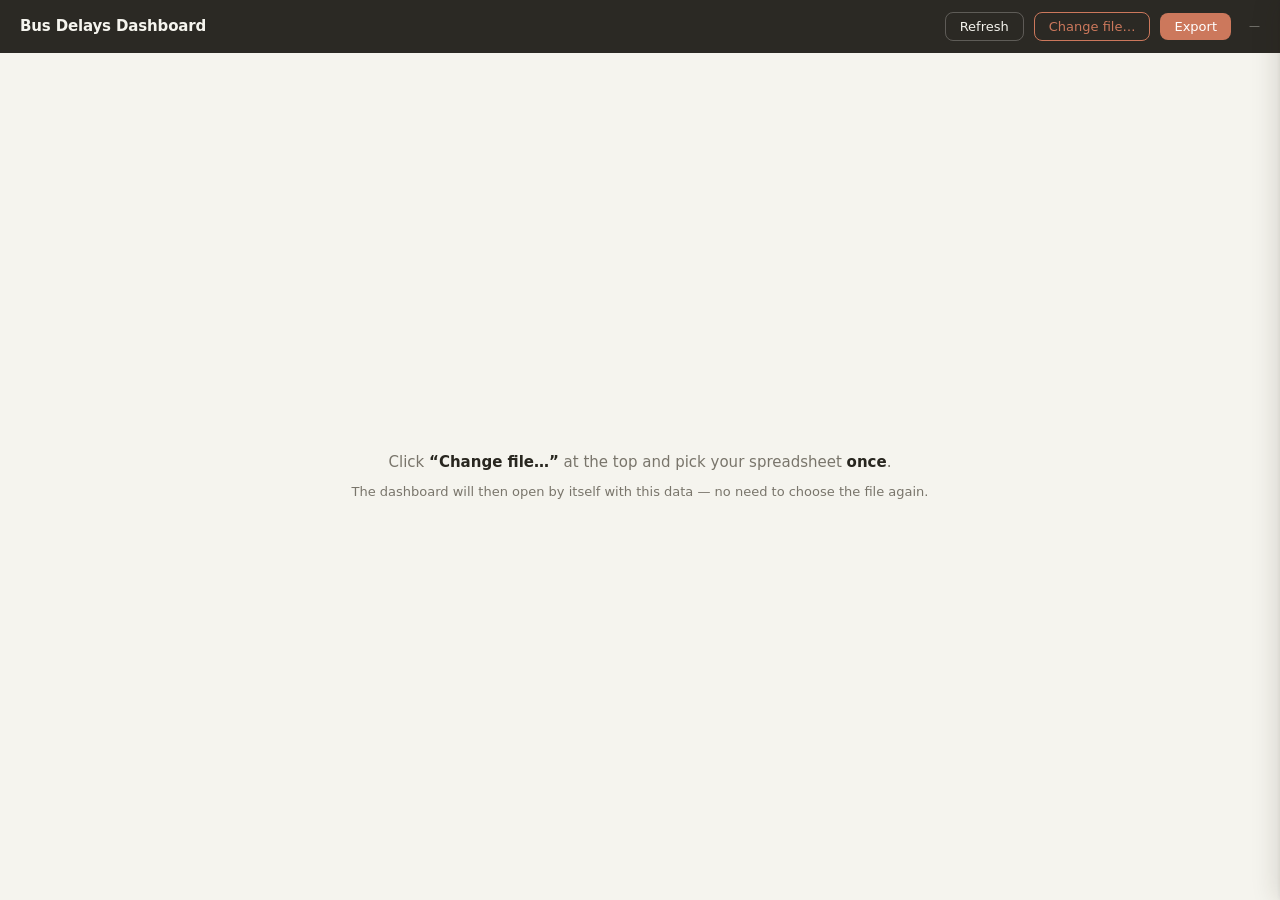
<file: src/web/standalone.html>
<!doctype html>
<html lang="en" dir="auto">
<head>
<meta charset="utf-8">
<title>Bus Delays Dashboard</title>
<link rel="stylesheet" href="styles.css">
</head>
<body>
  <header>
    <span class="app-title">Bus Delays Dashboard</span>
    <div class="spacer"></div>
    <button id="btn-refresh" class="secondary">Refresh</button>
    <button id="btn-file" class="secondary">Change file…</button>
    <button id="btn-export" class="primary">Export</button>
    <span class="path" id="path">—</span>
  </header>

  <input type="file" id="hidden-file-input" accept=".xlsx,.xls" style="display:none">

  <div id="first-hint" style="flex:1;display:flex;flex-direction:column;align-items:center;justify-content:center;gap:6px;padding:48px 20px;text-align:center;color:var(--muted);font-size:15px;line-height:1.7">
    <div>Click <b style="color:var(--ink)">“Change file…”</b> at the top and pick your spreadsheet <b style="color:var(--ink)">once</b>.</div>
    <div style="font-size:13px">The dashboard will then open by itself with this data — no need to choose the file again.</div>
  </div>

  <div id="dash" style="display:none">
    <section class="totals-strip" id="totals-strip"></section>
    <section class="controls">
      <label>Sort by
        <select id="sort-by">
          <option value="total_late">Total Late</option>
          <option value="cases">Cases</option>
          <option value="avg_late">Avg Late</option>
        </select>
      </label>
      <label>Employee
        <div class="emp-wrap">
          <input id="f-emp" type="search" placeholder="name / no">
          <div id="emp-suggest" class="suggest" hidden></div>
        </div>
      </label>
      <label>From <input id="f-from" type="date"></label>
      <label>To <input id="f-to" type="date"></label>
      <label class="clear-wrap">
        <span class="label-spacer">&nbsp;</span>
        <button id="btn-clear" class="secondary clear-btn">Clear</button>
      </label>
    </section>
    <div class="scroll-area" id="scroll-area">
      <div class="cards-grid" id="cards-grid"></div>
    </div>
  </div>

  <div id="emp-overlay" class="emp-overlay"></div>

  <aside id="emp-drawer" class="emp-drawer" role="dialog" aria-modal="true" aria-label="Employee details">
    <div class="drawer-header">
      <div class="drawer-title-block">
        <span class="drawer-label">EMPLOYEES</span>
        <span class="drawer-city" id="drawer-city" dir="auto"></span>
      </div>
      <span class="drawer-count" id="drawer-count"></span>
      <button id="drawer-close" class="drawer-close" aria-label="Close">&times;</button>
    </div>
    <div class="drawer-body" id="drawer-body"></div>
  </aside>
<script src="xlsx.full.min.js"></script>
<script src="engine.js"></script>
<script src="web-app.js"></script>
</body>
</html>
</file>
<file: src/web/styles.css>
/* ── Design tokens ──────────────────────────────────────────── */
:root {
  --bg:          #F5F4EE;
  --surface:     #FFFFFF;
  --border:      #E7E3D9;
  --ink:         #28261F;
  --muted:       #79756B;
  --clay:        #CC785C;
  --clay-deep:   #B0613F;
  --header-bg:   #2B2924;
  --header-fg:   #F5F4EE;
  --ok:          #5E8C61;
  --warn:        #C7972F;
  --bad:         #B5482E;
  --shadow:      0 1px 3px rgba(40,33,20,.08), 0 1px 2px rgba(40,33,20,.04);
  --shadow-lg:   0 4px 12px rgba(40,33,20,.12), 0 2px 4px rgba(40,33,20,.06);
  --radius-card: 12px;
  --radius-ctrl: 8px;
  --font:        "Segoe UI", system-ui, -apple-system, sans-serif;
}

/* ── Reset ──────────────────────────────────────────────────── */
*, *::before, *::after { box-sizing: border-box; }
html, body {
  height: 100%;
  margin: 0;
}
body {
  font: 14px/1.5 var(--font);
  color: var(--ink);
  background: var(--bg);
  width: 100%;
  display: flex;
  flex-direction: column;
  height: 100vh;
}

/* ── Header ─────────────────────────────────────────────────── */
header {
  display: flex;
  align-items: center;
  gap: 10px;
  padding: 12px 20px;
  background: var(--header-bg);
  color: var(--header-fg);
  position: sticky;
  top: 0;
  z-index: 100;
  flex-shrink: 0;
}
header .app-title {
  font-size: 15px;
  font-weight: 700;
  letter-spacing: -.01em;
  color: var(--header-fg);
  margin-right: 6px;
}
header .spacer { flex: 1; }
header .path {
  font-size: 11px;
  color: rgba(245,244,238,.45);
  max-width: 34%;
  overflow: hidden;
  text-overflow: ellipsis;
  white-space: nowrap;
  margin-left: 8px;
}

/* ── Buttons ─────────────────────────────────────────────────── */
button {
  font: 13px/1 var(--font);
  padding: 7px 14px;
  border-radius: var(--radius-ctrl);
  cursor: pointer;
  transition: background .15s, box-shadow .15s;
  white-space: nowrap;
}
button.primary {
  background: var(--clay);
  color: #fff;
  border: none;
}
button.primary:hover { background: var(--clay-deep); }
button.secondary {
  background: transparent;
  color: var(--header-fg);
  border: 1px solid rgba(245,244,238,.25);
}
button.secondary:hover { background: rgba(245,244,238,.08); }

/* Clear button lives outside header — override colour */
button.clear-btn {
  background: var(--surface);
  color: var(--ink);
  border: 1px solid var(--border);
  height: 38px;
  padding: 0 16px;
}
button.clear-btn:hover { background: var(--bg); }

/* Change-file button — clay accent outline; reads as actionable without
   overshadowing the filled Export (primary) button */
button#btn-file {
  border: 1.5px solid var(--clay);
  color: var(--clay);
  background: transparent;
}
button#btn-file:hover {
  background: var(--clay);
  color: #fff;
}

/* ── Totals strip ────────────────────────────────────────────── */
/* CHANGE 1: bigger, more dominant KPI strip */
.totals-strip {
  display: flex;
  gap: 14px;
  padding: 18px 20px 6px;
  flex-wrap: wrap;
  width: 100%;
  flex-shrink: 0;
}
.t-card {
  background: var(--surface);
  border-radius: var(--radius-card);
  box-shadow: var(--shadow-lg);
  padding: 20px 24px 18px;
  min-width: 130px;
  flex: 1;
  position: relative;
  overflow: hidden;
}
.t-card::before {
  content: "";
  position: absolute;
  top: 0; left: 0; right: 0;
  height: 4px;
  background: var(--clay);
  border-radius: var(--radius-card) var(--radius-card) 0 0;
}
.t-card.hero::before { height: 5px; background: var(--clay-deep); }
.t-card .t-val {
  font-size: 36px;
  font-weight: 800;
  line-height: 1;
  color: var(--ink);
  letter-spacing: -.02em;
}
.t-card.hero .t-val {
  color: var(--clay);
  font-size: 44px;
}
.t-card .t-label {
  font-size: 11px;
  color: var(--muted);
  margin-top: 6px;
  text-transform: uppercase;
  letter-spacing: .05em;
  font-weight: 600;
}

/* ── Controls row ────────────────────────────────────────────── */
/* CHANGE 2: centered slicers */
.controls {
  display: flex;
  gap: 12px;
  padding: 10px 20px;
  flex-wrap: wrap;
  align-items: flex-end;
  width: 100%;
  flex-shrink: 0;
  justify-content: center;
}
.controls label {
  font-size: 10px;
  font-weight: 600;
  color: var(--muted);
  text-transform: uppercase;
  letter-spacing: .06em;
  display: flex;
  flex-direction: column;
  gap: 5px;
}
.controls .label-spacer {
  display: block;
  font-size: 10px;
  line-height: 1;
  user-select: none;
}

/* unified base for all form controls */
.controls select,
.controls input[type=search],
.controls input[type=date],
.controls input[type=text],
.controls input {
  font: 13px/1 var(--font);
  color: var(--ink);
  background: var(--surface);
  border: 1px solid var(--border);
  border-radius: var(--radius-ctrl);
  padding: 0 12px;
  height: 38px;
  outline: none;
  transition: border-color .15s, box-shadow .15s;
  min-width: 120px;
  -webkit-appearance: none;
  -moz-appearance: none;
  appearance: none;
}

/* hover */
.controls select:hover,
.controls input[type=search]:hover,
.controls input[type=date]:hover,
.controls input[type=text]:hover,
.controls input:hover {
  border-color: #D8D3C7;
}

/* focus */
.controls select:focus,
.controls input[type=search]:focus,
.controls input[type=date]:focus,
.controls input[type=text]:focus,
.controls input:focus {
  border-color: var(--clay);
  box-shadow: 0 0 0 3px rgba(204,120,92,.18);
}

/* custom select arrow — muted chevron SVG */
.controls select {
  background-image: url("data:image/svg+xml,%3Csvg xmlns='http://www.w3.org/2000/svg' width='12' height='8' viewBox='0 0 12 8'%3E%3Cpath d='M1 1l5 5 5-5' stroke='%2379756B' stroke-width='1.5' fill='none' stroke-linecap='round' stroke-linejoin='round'/%3E%3C/svg%3E");
  background-repeat: no-repeat;
  background-position: right 10px center;
  padding-right: 30px;
  cursor: pointer;
}

/* employee search — slightly wider */
.controls input[type=search],
.controls input[type=text] {
  min-width: 160px;
}

/* employee autocomplete wrapper */
.emp-wrap {
  position: relative;
}

/* suggestions dropdown */
.suggest {
  position: absolute;
  top: 100%;
  left: 0;
  right: 0;
  z-index: 20;
  background: var(--surface);
  border: 1px solid var(--border);
  border-radius: var(--radius-ctrl);
  box-shadow: var(--shadow-lg);
  max-height: 240px;
  overflow-y: auto;
  margin-top: 4px;
}
.suggest[hidden] { display: none; }
.suggest-item {
  padding: 8px 12px;
  cursor: pointer;
  font-size: 13px;
  color: var(--ink);
  border-bottom: 1px solid var(--border);
}
.suggest-item:last-child { border-bottom: none; }
.suggest-item:hover { background: var(--bg); }

/* date inputs */
.controls input[type=date] {
  min-width: 140px;
}

/* date picker indicator */
.controls input[type=date]::-webkit-calendar-picker-indicator {
  opacity: .55;
  cursor: pointer;
}
.controls input[type=date]::-webkit-calendar-picker-indicator:hover {
  opacity: .85;
}

/* placeholder text */
.controls input::placeholder {
  color: var(--muted);
  opacity: .7;
}

/* ── Scroll area (fills remaining height, contains grid + table) */
.scroll-area {
  flex: 1;
  min-height: 0;
  overflow-y: auto;
}

/* ── Cards grid ──────────────────────────────────────────────── */
/* Column count set dynamically by JavaScript based on city count */
.cards-grid {
  display: grid;
  gap: 12px;
  padding: 10px 20px 20px;
  width: 100%;
}

/* ── Data card — compact secondary ──────────────────────────── */
.d-card {
  background: var(--surface);
  border-radius: var(--radius-card);
  box-shadow: var(--shadow);
  padding: 10px 13px 9px;
  display: flex;
  flex-direction: column;
  border: 1px solid var(--border);
  transition: transform .15s, box-shadow .15s, opacity .2s, border-color .15s, background .15s;
  cursor: pointer;
}
.d-card:hover {
  transform: translateY(-1px);
  box-shadow: var(--shadow-lg);
}

/* ── Cross-filter states ─────────────────────────────────────── */
.d-card.card-selected {
  border: 2px solid var(--clay);
  background: rgba(204,120,92,.06);
}
.d-card.card-selected:hover {
  transform: translateY(-1px);
  box-shadow: var(--shadow-lg);
}
.d-card.card-dim {
  opacity: 0.45;
}
.d-card.card-dim:hover {
  transform: none;
  box-shadow: var(--shadow);
}

/* city label above name */
.d-card .card-city-label {
  font-size: 9px;
  font-weight: 600;
  color: var(--muted);
  text-transform: uppercase;
  letter-spacing: .06em;
  margin-bottom: 1px;
}

.d-card .card-head {
  display: flex;
  justify-content: space-between;
  align-items: flex-start;
  gap: 6px;
  margin-bottom: 2px;
}
.d-card .card-title {
  font-size: 13px;
  font-weight: 700;
  color: var(--ink);
  line-height: 1.2;
  flex: 1;
  word-break: break-word;
}
.d-card .cases-badge {
  font-size: 10px;
  font-weight: 600;
  padding: 2px 6px;
  border-radius: 20px;
  background: rgba(204,120,92,.12);
  color: var(--clay);
  white-space: nowrap;
  flex-shrink: 0;
}
.d-card .cases-badge.cases-badge-neutral {
  background: var(--bg);
  color: var(--muted);
  border: 1px solid var(--border);
}
.d-card .card-sub {
  font-size: 11px;
  color: var(--muted);
  margin-bottom: 8px;
  line-height: 1.3;
}
.d-card .hero-metric {
  font-size: 26px;
  font-weight: 800;
  line-height: 1;
  margin-bottom: 6px;
}
.d-card .hero-unit {
  font-size: 12px;
  font-weight: 500;
  margin-left: 2px;
}
.sev-ok      { color: var(--ok); }
.sev-warn    { color: var(--warn); }
.sev-bad     { color: var(--bad); }
.sev-neutral { color: var(--muted); }

/* ── Delay-free city card — neutral/muted styling ────────────── */
.d-card.card-neutral {
  background: var(--surface);
  border-color: var(--border);
  opacity: 0.82;
}
.d-card.card-neutral .card-title {
  color: var(--muted);
}
.d-card.card-neutral .hero-metric {
  color: var(--muted);
}

/* Muted badge for delay-free cities */
.cases-badge-neutral {
  font-size: 10px;
  font-weight: 600;
  padding: 2px 6px;
  border-radius: 20px;
  background: var(--bg);
  color: var(--muted);
  border: 1px solid var(--border);
  white-space: nowrap;
  flex-shrink: 0;
}

.d-card .bar-track {
  height: 4px;
  background: var(--bg);
  border-radius: 3px;
  overflow: hidden;
  margin-bottom: 7px;
}
.d-card .bar-fill {
  height: 100%;
  border-radius: 3px;
  transition: width .3s ease;
}
.bar-fill.sev-ok   { background: var(--ok); }
.bar-fill.sev-warn { background: var(--warn); }
.bar-fill.sev-bad  { background: var(--bad); }
.bar-fill-neutral { background: var(--border); }
.d-card .card-foot {
  font-size: 10px;
  color: var(--muted);
  line-height: 1.4;
  margin-top: auto;
}

/* ── Empty state ─────────────────────────────────────────────── */
.empty-state {
  text-align: center;
  padding: 56px 20px;
  color: var(--muted);
  font-size: 14px;
  grid-column: 1 / -1;
}

/* ── Drawer backdrop overlay ─────────────────────────────────── */
.emp-overlay {
  position: fixed;
  inset: 0;
  background: rgba(40, 33, 20, 0.38);
  z-index: 200;
  opacity: 0;
  pointer-events: none;
  transition: opacity .25s ease;
}
.emp-overlay.overlay-visible {
  opacity: 1;
  pointer-events: auto;
}

/* ── Slide-in drawer ─────────────────────────────────────────── */
/* CHANGE 4: wider drawer ~540px */
.emp-drawer {
  position: fixed;
  top: 0;
  right: 0;
  width: 540px;
  max-width: 92vw;
  height: 100%;
  background: var(--surface);
  box-shadow: -4px 0 24px rgba(40, 33, 20, .14), -1px 0 4px rgba(40, 33, 20, .06);
  z-index: 210;
  display: flex;
  flex-direction: column;
  transform: translateX(100%);
  transition: transform .28s ease;
}
.emp-drawer.drawer-open {
  transform: translateX(0);
}

/* ── Drawer header ───────────────────────────────────────────── */
.drawer-header {
  display: flex;
  align-items: center;
  gap: 10px;
  padding: 16px 18px 14px;
  border-bottom: 1px solid var(--border);
  flex-shrink: 0;
  background: var(--surface);
}
.drawer-title-block {
  flex: 1;
  min-width: 0;
  display: flex;
  flex-direction: column;
  gap: 2px;
}
.drawer-label {
  font-size: 10px;
  font-weight: 700;
  color: var(--muted);
  text-transform: uppercase;
  letter-spacing: .07em;
}
.drawer-city {
  font-size: 16px;
  font-weight: 700;
  color: var(--ink);
  line-height: 1.2;
  white-space: nowrap;
  overflow: hidden;
  text-overflow: ellipsis;
}
.drawer-count {
  font-size: 12px;
  color: var(--muted);
  white-space: nowrap;
  flex-shrink: 0;
}
.drawer-close {
  font-size: 20px;
  line-height: 1;
  width: 32px;
  height: 32px;
  padding: 0;
  display: flex;
  align-items: center;
  justify-content: center;
  background: transparent;
  color: var(--muted);
  border: 1px solid var(--border);
  border-radius: 50%;
  cursor: pointer;
  flex-shrink: 0;
  transition: background .15s, color .15s;
}
.drawer-close:hover {
  background: var(--bg);
  color: var(--ink);
}

/* ── Drawer scrollable body ──────────────────────────────────── */
.drawer-body {
  flex: 1;
  overflow-y: auto;
  padding: 14px 14px 24px;
  display: flex;
  flex-direction: column;
  gap: 10px;
}

/* ── Employee card — CHANGE 5: big emp number, per-day rows ─── */
.emp-card {
  background: var(--bg);
  border: 1px solid var(--border);
  border-radius: var(--radius-card);
  padding: 14px 16px 12px;
  display: flex;
  flex-direction: column;
  gap: 8px;
  opacity: 0;
  animation: emp-fade-in .22s ease forwards;
}
@keyframes emp-fade-in {
  to { opacity: 1; }
}

/* Top row: big emp# + name block + summary badge */
.emp-card-top {
  display: flex;
  align-items: flex-start;
  gap: 12px;
}

/* The large employee number — primary identifier */
.emp-card-number {
  font-size: 36px;
  font-weight: 900;
  line-height: 1;
  color: var(--clay);
  letter-spacing: -.03em;
  flex-shrink: 0;
  min-width: 56px;
}

/* Name + route column */
.emp-card-info {
  flex: 1;
  min-width: 0;
  display: flex;
  flex-direction: column;
  gap: 2px;
  padding-top: 3px;
}
.emp-card-name {
  font-size: 14px;
  font-weight: 700;
  color: var(--ink);
  white-space: normal;
  word-break: break-word;
}
.emp-card-route {
  font-size: 11px;
  color: var(--muted);
  white-space: normal;
  word-break: break-word;
}

/* Summary: total late + cases — right side of top row */
.emp-card-summary {
  display: flex;
  flex-direction: column;
  align-items: flex-end;
  gap: 4px;
  flex-shrink: 0;
}
.emp-card-late {
  font-size: 18px;
  font-weight: 800;
  line-height: 1;
}
.emp-card-cases {
  font-size: 11px;
  font-weight: 600;
  padding: 2px 8px;
  border-radius: 20px;
  background: rgba(204, 120, 92, .12);
  color: var(--clay);
  white-space: nowrap;
}

/* Per-day breakdown table */
.emp-days {
  display: flex;
  flex-direction: column;
  gap: 0;
  border-top: 1px solid var(--border);
  padding-top: 8px;
  margin-top: 0;
}
.emp-day-row {
  display: flex;
  align-items: center;
  gap: 0;
  padding: 4px 0;
  border-bottom: 1px solid rgba(231,227,217,.5);
  font-size: 12px;
}
.emp-day-row:last-child { border-bottom: none; }
.emp-day-date {
  color: var(--muted);
  font-weight: 600;
  min-width: 46px;
  font-variant-numeric: tabular-nums;
}
.emp-day-late {
  flex: 1;
  color: var(--ink);
  font-weight: 600;
}
.emp-day-arrival {
  color: var(--muted);
  font-variant-numeric: tabular-nums;
  font-size: 11px;
  min-width: 42px;
  text-align: right;
}

.drawer-empty {
  text-align: center;
  padding: 40px 20px;
  color: var(--muted);
  font-size: 13px;
}

/* ── Delay-free employee card — muted variant ────────────────── */
.emp-card.emp-card-neutral {
  opacity: 0.75;
  border-style: dashed;
}
.emp-card-number-neutral {
  color: var(--muted) !important;
}
.emp-card-late-neutral {
  font-size: 18px;
  font-weight: 800;
  line-height: 1;
  color: var(--muted);
}
.emp-card-cases-neutral {
  font-size: 11px;
  font-weight: 600;
  padding: 2px 8px;
  border-radius: 20px;
  background: var(--bg);
  color: var(--muted);
  border: 1px solid var(--border);
  white-space: nowrap;
}

/* No-delay row inside emp-days */
.emp-days-nodelay {
  border-top: 1px solid var(--border);
  padding-top: 8px;
}
.emp-nodelay-label {
  font-size: 11px;
  color: var(--muted);
  font-style: italic;
}
</file>
